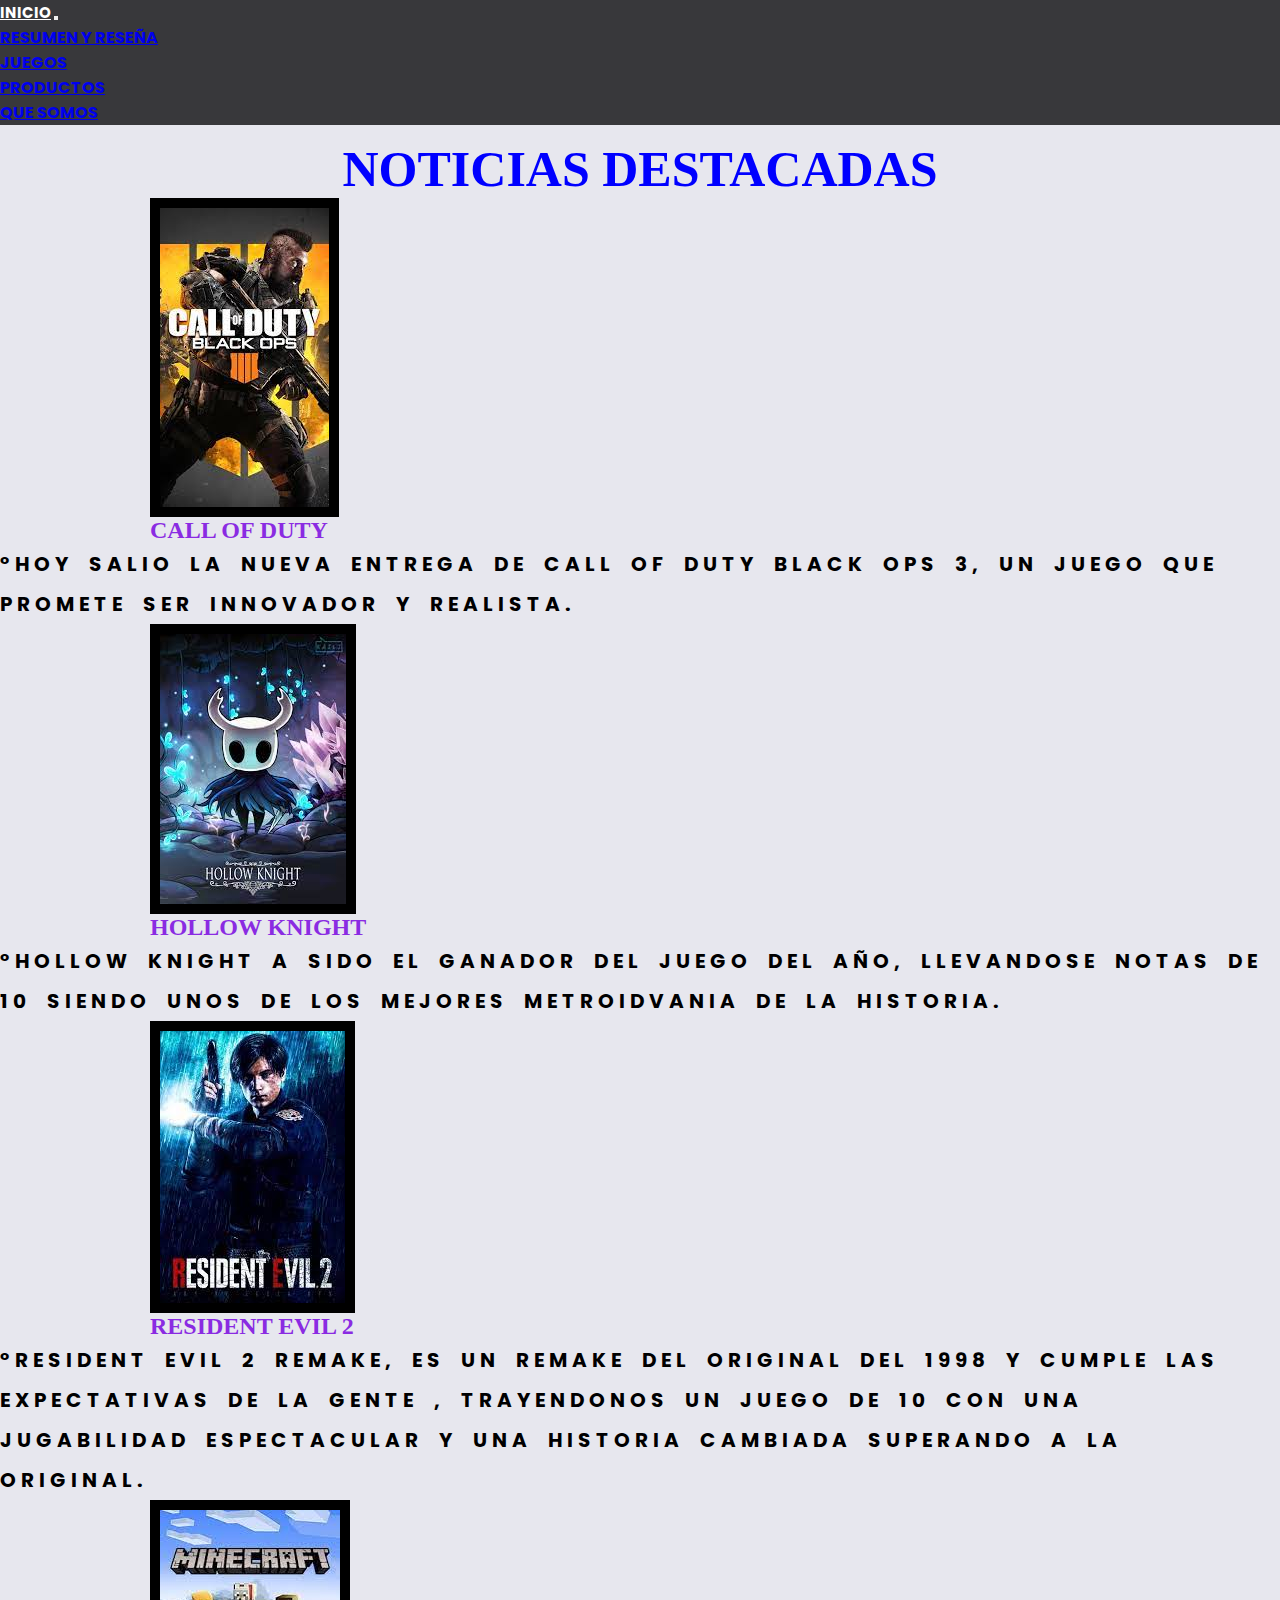
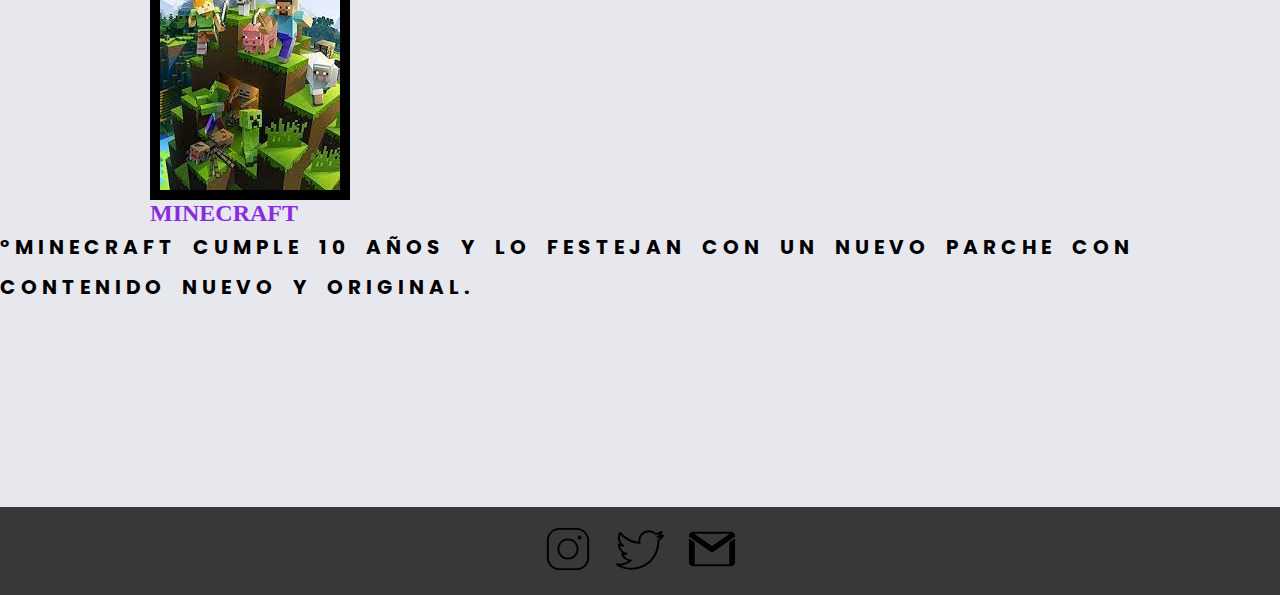
<file: entertainment/index.html>
<!DOCTYPE html>
<html lang="en">

<head>
    <meta charset="UTF-8">
    <meta http-equiv="X-UA-Compatible" content="IE=edge">
    <meta name="viewport" content="width=device-width, initial-scale=1.0">
    <meta name="keywords" content="Cine , Juegos , Reseñas , Electronica ">
    <meta name="description" content="En este espacio encontraras lo que buscas acerca del mundo geek y gamer.">
    <link href="https://cdn.jsdelivr.net/npm/bootstrap@5.0.2/dist/css/bootstrap.min.css" rel="stylesheet"
        integrity="sha384-EVSTQN3/azprG1Anm3QDgpJLIm9Nao0Yz1ztcQTwFspd3yD65VohhpuuCOmLASjC" crossorigin="anonymous">
    <link rel="stylesheet" href="./css/estilos.css">
    <title>Entertainment</title>
</head>

<body class="fondo">
<nav class="navbar navbar-expand-lg navbar-dark bodyreseña">
    <div class="container-fluid">
        <a class="navbar-brand auno" href="./index.html">INICIO</a>
        <button class="navbar-toggler" type="button" data-bs-toggle="collapse" data-bs-target="#navbarNav"
            aria-controls="navbarNav" aria-expanded="false" aria-label="Toggle navigation">
            <span class="navbar-toggler-icon"></span>
        </button>
        <div class="collapse navbar-collapse" id="navbarNav">
            <ul class="navbar-nav">
                <li class="nav-item">
                    <a class="nav-link active " aria-current="page" href="./section/farandulacine.html">RESUMEN Y RESEÑA</a>
                </li>
                <li class="nav-item">
                    <a class="nav-link active" href="./section/juegos.html">JUEGOS</a>
                </li>
                <li class="nav-item">
                    <a class="nav-link active" href="./section/productos.html">PRODUCTOS</a>
                </li>
                <li class="nav-item">
                    <a class="nav-link active" href="./section/quesomos.html" tabindex="-1" aria-disabled="true">QUE SOMOS</a>
                </li>
            </ul>
        </div>
    </div>
</nav>


    <main>
        <h1>NOTICIAS DESTACADAS</h1>
    </main>

        <section class="grid-img">
            <div>
                <img class="imgs"  src="./image/codblack.jpeg" alt="soldado portando un arma">
                <h2>CALL OF DUTY</h2>
                <p>°Hoy salio la nueva entrega de call of duty Black ops 3, un juego que promete ser innovador y
                    realista.</p>
            </div>
            <div >
                <img class="imgs" src="./image/hollowkit.jpeg"
                    alt="un personaje similar a un diablo color blanco y ojos negros grandes">
                <h2>HOLLOW KNIGHT</h2>
                <p>°Hollow Knight a sido el ganador del juego del año, llevandose notas de 10 siendo unos de los mejores
                    metroidvania de la historia.</p>
            </div>
            <div >
                <img class="imgs" src="./image/residentevil.jpeg" alt="policia portando un arma">
                <h2>RESIDENT EVIL 2</h2>
                <p>°Resident Evil 2 remake, es un remake del original del 1998 y cumple las expectativas de la gente ,
                    trayendonos un juego de 10 con una jugabilidad espectacular y una historia cambiada superando a la
                    original.
            </div>
            <div>
                <img class="imgs" src="./image/mine.jpeg" alt="hombre cuadrado">
                <h2>MINECRAFT</h2>
                <p>°Minecraft cumple 10 años y lo festejan con un nuevo parche con contenido nuevo y original.
            </div>

        </section>

        <footer class="footercelu">
            <div>
                <img class="icon" src="./image/ig.svg" alt="icono de instragram(camara de fotos) en blanco y negro">
                <img class="icon" src="./image/twiter.svg" alt="icono de twiter (un pajaro volando) en blanco y negro">
                <img class="icon" src="./image/gmail.svg" alt="carta de mail">
            </div>
        </footer>
        <script src="https://cdn.jsdelivr.net/npm/bootstrap@5.0.2/dist/js/bootstrap.bundle.min.js"
            integrity="sha384-MrcW6ZMFYlzcLA8Nl+NtUVF0sA7MsXsP1UyJoMp4YLEuNSfAP+JcXn/tWtIaxVXM" crossorigin="anonymous">
        </script>

    </body>

</html>
</file>
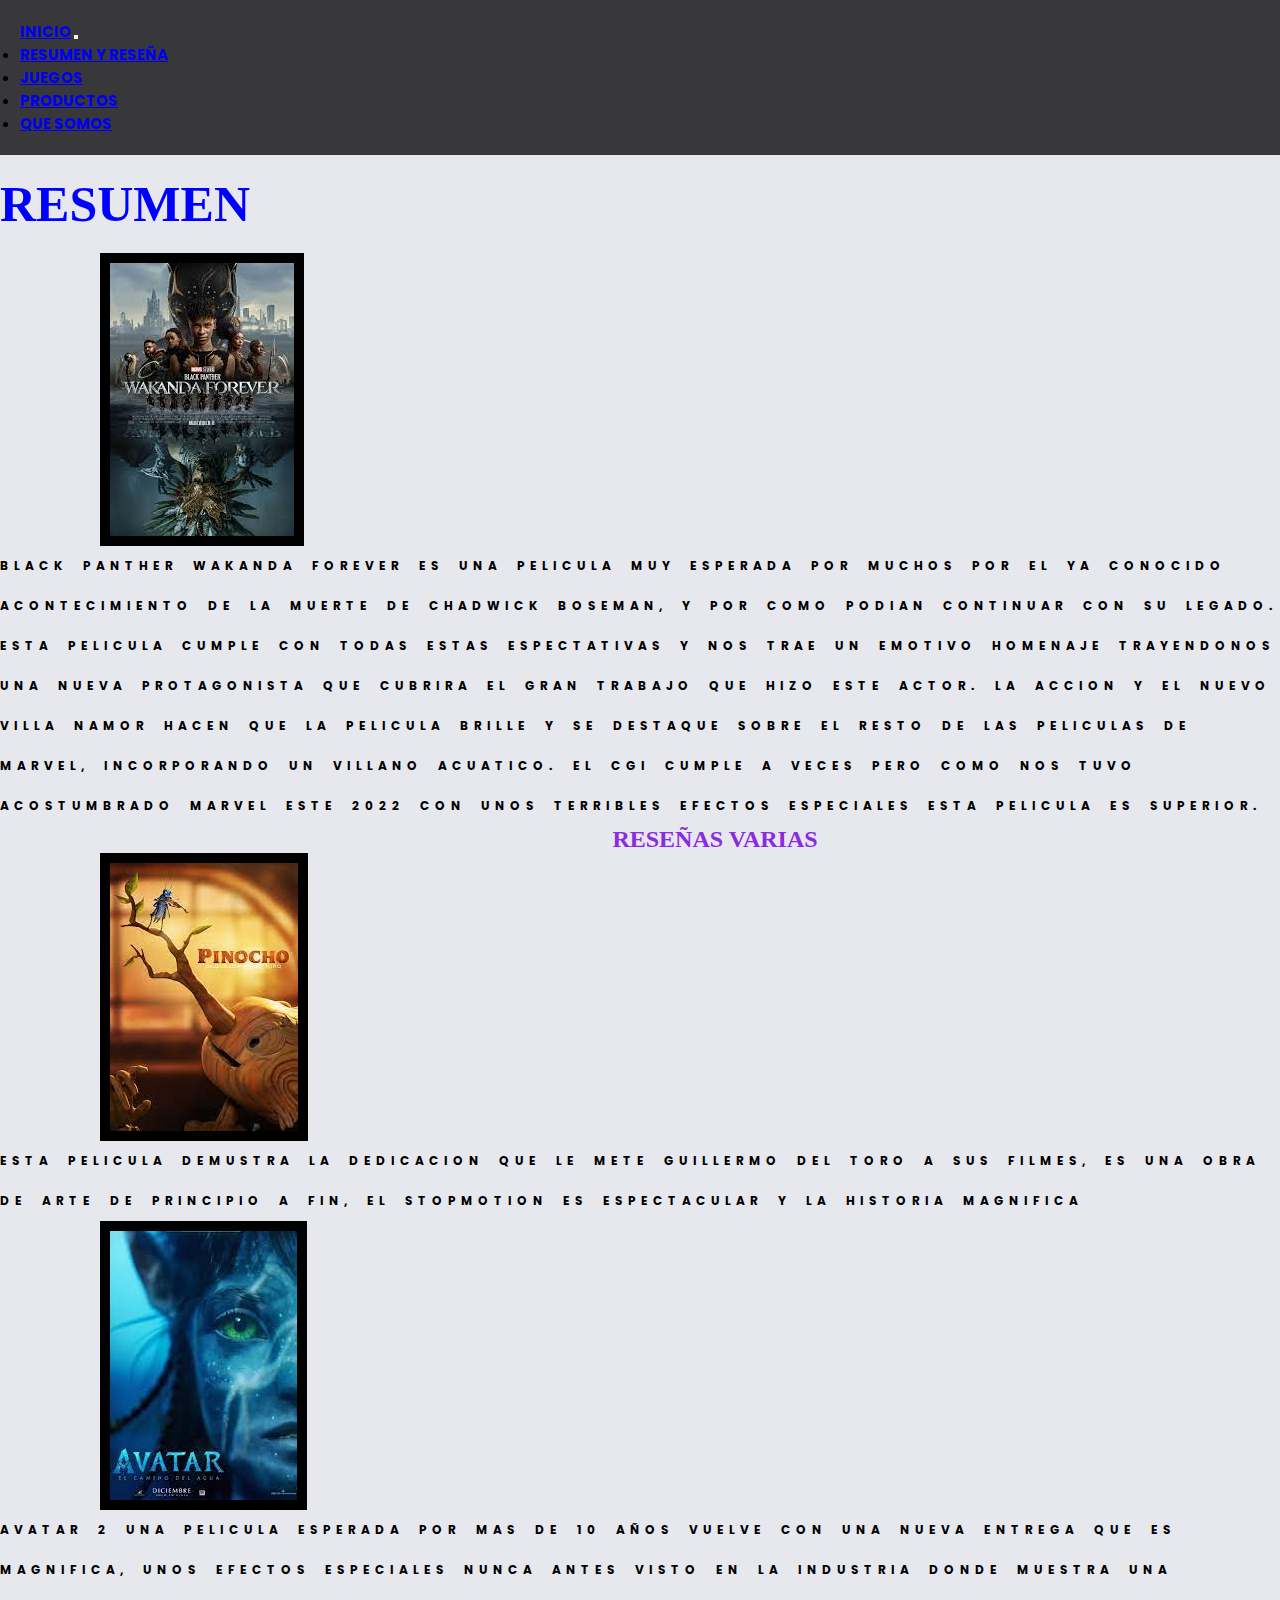
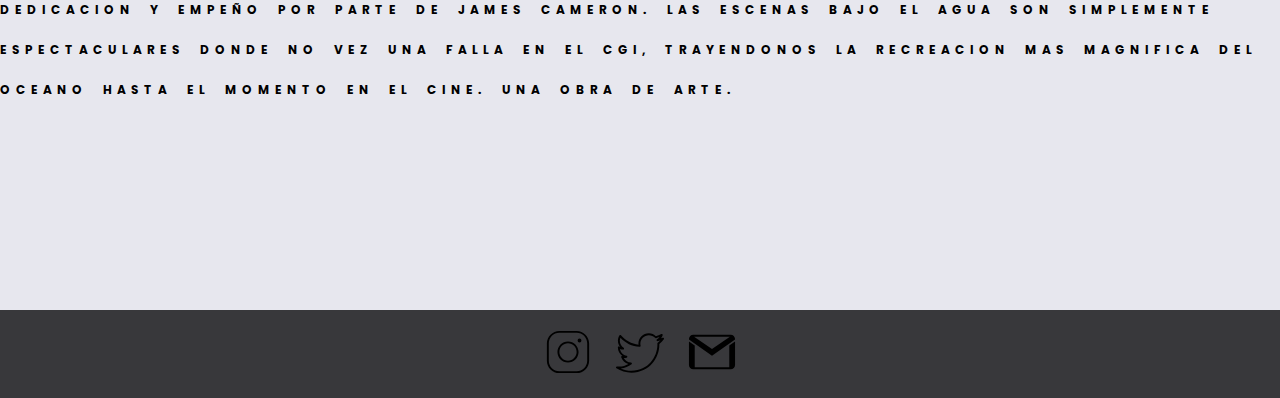
<file: entertainment/section/farandulacine.html>
<!DOCTYPE html>
<html lang="en">

<head>
    <meta charset="UTF-8">
    <meta http-equiv="X-UA-Compatible" content="IE=edge">
    <meta name="viewport" content="width=device-width, initial-scale=1.0">
    <title>Entertainment</title>
    <link href="https://cdn.jsdelivr.net/npm/bootstrap@5.0.2/dist/css/bootstrap.min.css" rel="stylesheet"
        integrity="sha384-EVSTQN3/azprG1Anm3QDgpJLIm9Nao0Yz1ztcQTwFspd3yD65VohhpuuCOmLASjC" crossorigin="anonymous">
    <link rel="stylesheet" href="../css/estilos.css">
</head>

<body class="fondo">
<nav class="navbar navbar-expand-lg navbar-dark bodyreseñados">
    <div class="container-fluid">
        <a class="navbar-brand ados" href="../index.html">INICIO</a>
        <button class="navbar-toggler" type="button" data-bs-toggle="collapse" data-bs-target="#navbarNav"
            aria-controls="navbarNav" aria-expanded="false" aria-label="Toggle navigation">
            <span class="navbar-toggler-icon"></span>
        </button>
        <div class="collapse navbar-collapse" id="navbarNav">
            <ul class="navbar-nav">
                <li class="nav-item">
                    <a class="nav-link active " aria-current="page" href="../section/farandulacine.html">RESUMEN Y
                        RESEÑA</a>
                </li>
                <li class="nav-item">
                    <a class="nav-link active" href="../section/juegos.html">JUEGOS</a>
                </li>
                <li class="nav-item">
                    <a class="nav-link active" href="../section/productos.html">PRODUCTOS</a>
                </li>
                <li class="nav-item">
                    <a class="nav-link active" href="../section/quesomos.html" tabindex="-1" aria-disabled="true">QUE
                        SOMOS</a>
                </li>
            </ul>
        </div>
    </div>
</nav>


<main>
    <h1 class="titulo-resumen">RESUMEN</h1>
</main>



<section>
    <div class="reseña">
        <img class="imgdos " src="../image/black-panther-wakanda-forever.jpeg"
            alt="varios personajes de la pelicula black panther con yuri como la protagonista">
        <p class="cambio">Black Panther Wakanda Forever es una pelicula muy esperada por muchos por el ya
            conocido acontecimiento de la muerte de Chadwick Boseman, y por como podian continuar con su legado.
            Esta pelicula cumple con todas estas espectativas y nos trae un emotivo homenaje trayendonos una nueva
            protagonista que cubrira el gran trabajo que hizo este actor. La accion y el nuevo villa NAMOR hacen que
            la pelicula brille y se destaque sobre el resto de las peliculas de marvel, incorporando un villano
            acuatico. El cgi cumple a veces pero como nos tuvo acostumbrado marvel este 2022 con unos terribles
            efectos especiales esta pelicula es superior.
        </p>
    </div>



    <h2 class="titulo-reseña">RESEÑAS VARIAS</h2>
    <div class="reseñas-secundarias">
        <img class="imgdos" src="../image/pinocho-del-toro.jpeg" alt="muñeco de madera">
        <p class="cambio"> Esta pelicula demustra la dedicacion que le mete Guillermo del toro a sus filmes,
            es una obra de arte de principio a fin, el stopmotion es espectacular y la historia magnifica</p>
    </div>
    <div class="reseñas-secundarias">
        <img class="imgdos" src="../image/avatardos.jpeg" alt="mujer marciana azul">
        <p class="cambio">Avatar 2 una pelicula esperada por mas de 10 años vuelve con una nueva entrega
            que es magnifica, unos efectos especiales nunca antes visto en la industria donde muestra una dedicacion
            y empeño por parte de james cameron. Las escenas bajo el agua son simplemente espectaculares donde no
            vez una falla en el cgi, trayendonos la recreacion mas magnifica del oceano hasta el momento en el cine.
            Una obra de arte. </p>
    </div>

</section>


<footer class="footercelu">
    <div>
        <img class="icon" src="../image/ig.svg" alt="icono de instragram(camara de fotos) en blanco y negro">
        <img class="icon" src="../image/twiter.svg" alt="icono de twiter (un pajaro volando) en blanco y negro">
        <img class="icon" src="../image/gmail.svg" alt="carta de mail">
    </div>
</footer>



<script src="https://cdn.jsdelivr.net/npm/bootstrap@5.0.2/dist/js/bootstrap.bundle.min.js"
    integrity="sha384-MrcW6ZMFYlzcLA8Nl+NtUVF0sA7MsXsP1UyJoMp4YLEuNSfAP+JcXn/tWtIaxVXM" crossorigin="anonymous">
</script>

</body>

</html>
</file>
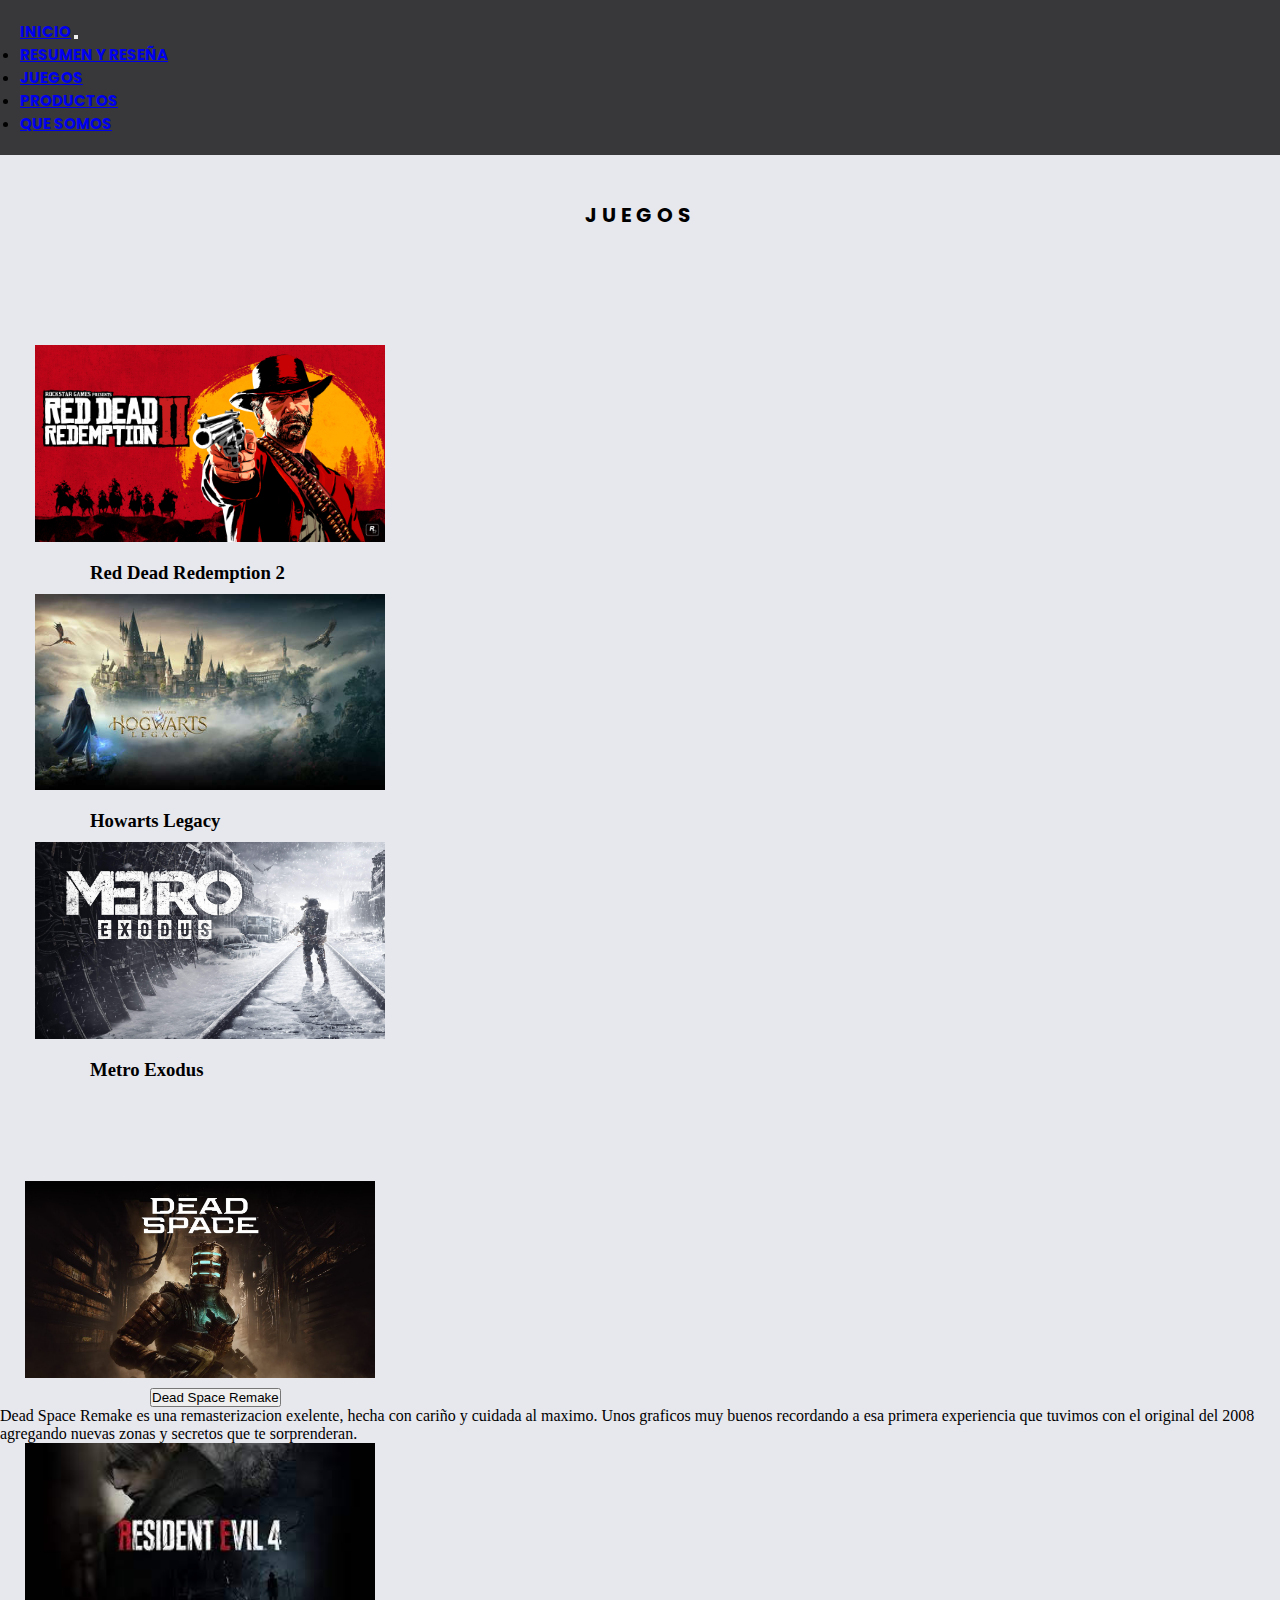
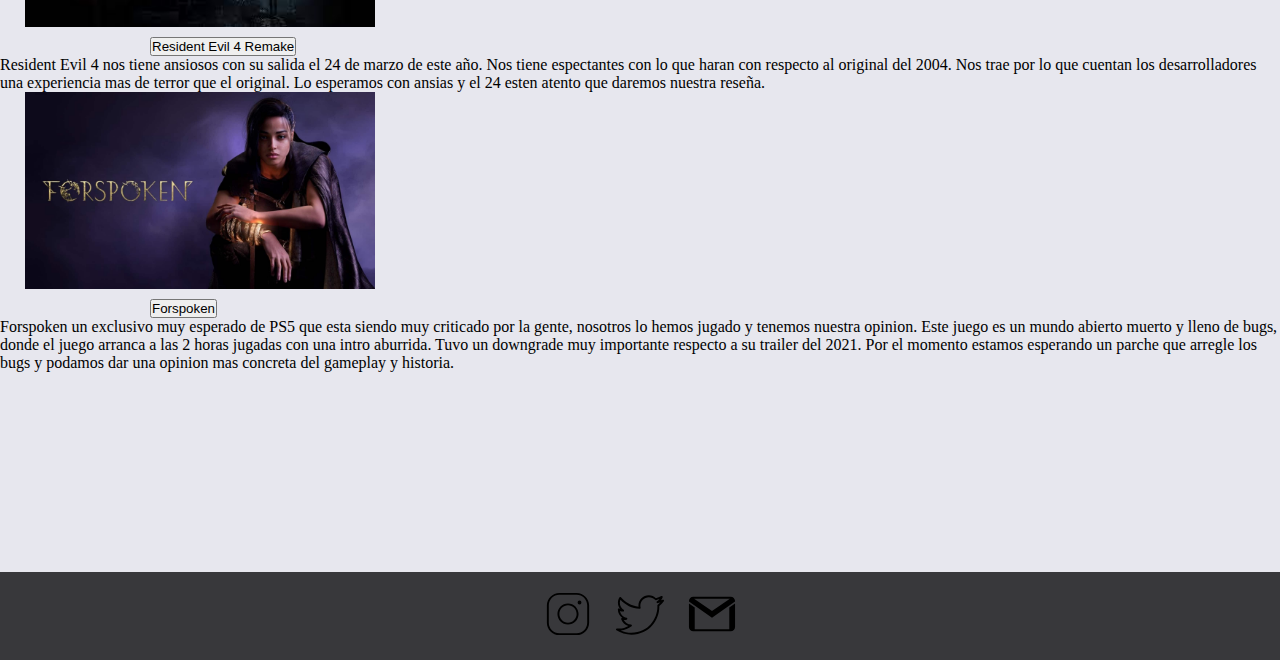
<file: entertainment/section/juegos.html>
<!DOCTYPE html>
<html lang="en">

<head>
    <meta charset="UTF-8">
    <meta http-equiv="X-UA-Compatible" content="IE=edge">
    <meta name="viewport" content="width=device-width, initial-scale=1.0">
    <link href="https://cdn.jsdelivr.net/npm/bootstrap@5.0.2/dist/css/bootstrap.min.css" rel="stylesheet"
        integrity="sha384-EVSTQN3/azprG1Anm3QDgpJLIm9Nao0Yz1ztcQTwFspd3yD65VohhpuuCOmLASjC" crossorigin="anonymous">
    <title>Entertainment</title>
    <link rel="stylesheet" href="../css/estilos.css">
</head>


<body class="fondo">
<nav class="navbar navbar-expand-lg navbar-dark bodyreseñados">
    <div class="container-fluid">
        <a class="navbar-brand ados" href="../index.html">INICIO</a>
        <button class="navbar-toggler" type="button" data-bs-toggle="collapse" data-bs-target="#navbarNav"
            aria-controls="navbarNav" aria-expanded="false" aria-label="Toggle navigation">
            <span class="navbar-toggler-icon"></span>
        </button>
        <div class="collapse navbar-collapse" id="navbarNav">
            <ul class="navbar-nav">
                <li class="nav-item">
                    <a class="nav-link active" aria-current="page" href="../section/farandulacine.html">RESUMEN Y
                        RESEÑA</a>
                </li>
                <li class="nav-item">
                    <a class="nav-link active" href="../section/juegos.html">JUEGOS</a>
                </li>
                <li class="nav-item">
                    <a class="nav-link active" href="../section/productos.html">PRODUCTOS</a>
                </li>
                <li class="nav-item">
                    <a class="nav-link active" href="../section/quesomos.html" tabindex="-1" aria-disabled="true">QUE
                        SOMOS</a>
                </li>
            </ul>
        </div>
    </div>
</nav>

<p class="fs-2 juegos">JUEGOS</p>

<section class="down">
    <div class="container-fluid ">
        <div class="row">
            <div class="col">
                <img class="imgcol " src="../image/reddeaddos.jpg" alt="vaquero apuntando con una pistola">
                <h3 class="htres ">Red Dead Redemption 2</h3>
            </div>
            <div class="col">
                <img class="imgcol" src="../image/hphl.jfif" alt="un castillo de fondo con una persona mirandolo">
                <h3 class="htres ">Howarts Legacy</h3>
            </div>
            <div class="col">
                <img class="imgcol" src="../image/metroe.jpg" alt="un hombre vestido con una mascara de gas en un tunel nevando">
                <h3 class="htres ">Metro Exodus</h3>
            </div>
        </div>
    </div>
</section>


<section class="down">
    <div class="container-fluid">
        <div class="row">
            <div class="col">
                <img class="imgcoldos" src="../image/deadspaceremake.jpg" alt="una persona con un traje robotico espacial">
                <div class="accordion accordion-flush" id="accordionFlushExample">
                    <div class="accordion-item">
                        <h2 class="accordion-header" id="flush-headingOne">
                            <button class="accordion-button collapsed" type="button" data-bs-toggle="collapse"
                                data-bs-target="#flush-collapseOne" aria-expanded="false"
                                aria-controls="flush-collapseOne">
                                Dead Space Remake
                            </button>
                        </h2>
                        <div id="flush-collapseOne" class="accordion-collapse collapse"
                            aria-labelledby="flush-headingOne" data-bs-parent="#accordionFlushExample">
                            <div class="accordion-body">Dead Space Remake es una remasterizacion exelente, hecha con cariño y cuidada al maximo. Unos graficos muy buenos recordando a esa primera experiencia que tuvimos con el original del 2008 agregando nuevas zonas y secretos que te sorprenderan.</div>
                        </div>
                    </div>
                </div>
                <div class="col">
                    <img class="imgcoldos" src="../image/recuatroremake.jfif" alt="un hombre mirando para abajo">
                    <div class="accordion accordion-flush" id="accordionFlushExample">
                        <div class="accordion-item">
                            <h2 class="accordion-header " id="flush-headingOne">
                                <button class="accordion-button collapsed" type="button" data-bs-toggle="collapse"
                                    data-bs-target="#flush-collapseOne" aria-expanded="false"
                                    aria-controls="flush-collapseOne">
                                    Resident Evil 4 Remake
                                </button>
                            </h2>
                            <div id="flush-collapseOne" class="accordion-collapse collapse"
                                aria-labelledby="flush-headingOne" data-bs-parent="#accordionFlushExample">
                                <div class="accordion-body">Resident Evil 4 nos tiene ansiosos con su salida el 24 de marzo de este año. Nos tiene espectantes con lo que haran con respecto al original del 2004. Nos trae por lo que cuentan los desarrolladores una experiencia mas de terror que el original. Lo esperamos con ansias y el 24 esten atento que daremos nuestra reseña.</div>
                            </div>
                        </div>
                    </div>
                    <div class="col ">
                        <img class="imgcoldos" src="../image/forspoken.jpg" alt="una chica sentada con la mano encendida">
                        <div class="accordion accordion-flush" id="accordionFlushExample">
                            <div class="accordion-item">
                                <h2 class="accordion-header" id="flush-headingOne">
                                    <button class="accordion-button collapsed" type="button" data-bs-toggle="collapse"
                                        data-bs-target="#flush-collapseOne" aria-expanded="false"
                                        aria-controls="flush-collapseOne">
                                        Forspoken
                                    </button>
                                </h2>
                                <div id="flush-collapseOne" class="accordion-collapse collapse"
                                    aria-labelledby="flush-headingOne" data-bs-parent="#accordionFlushExample">
                                    <div class="accordion-body">Forspoken un exclusivo muy esperado de PS5 que esta siendo muy criticado por la gente, nosotros lo hemos jugado y tenemos nuestra opinion. Este juego es un mundo abierto muerto y lleno de bugs, donde el juego arranca a las 2 horas jugadas con una intro aburrida. Tuvo un downgrade muy importante respecto a su trailer del 2021. Por el momento estamos esperando un parche que arregle los bugs y podamos dar una opinion mas concreta del gameplay y historia.
                                    </div>
                                </div>
                            </div>
                        </div>
                    </div>
                </div>
</section>











<footer class="footercelu">
    <div>
        <img class="icon" src="../image/ig.svg" alt="icono de instragram(camara de fotos) en blanco y negro">
        <img class="icon" src="../image/twiter.svg" alt="icono de twiter (un pajaro volando) en blanco y negro">
        <img class="icon" src="../image/gmail.svg" alt="carta de mail">
    </div>
</footer>

<script src="https://cdn.jsdelivr.net/npm/bootstrap@5.0.2/dist/js/bootstrap.bundle.min.js"
    integrity="sha384-MrcW6ZMFYlzcLA8Nl+NtUVF0sA7MsXsP1UyJoMp4YLEuNSfAP+JcXn/tWtIaxVXM" crossorigin="anonymous">
</script>
    
</body>

</html>
</file>
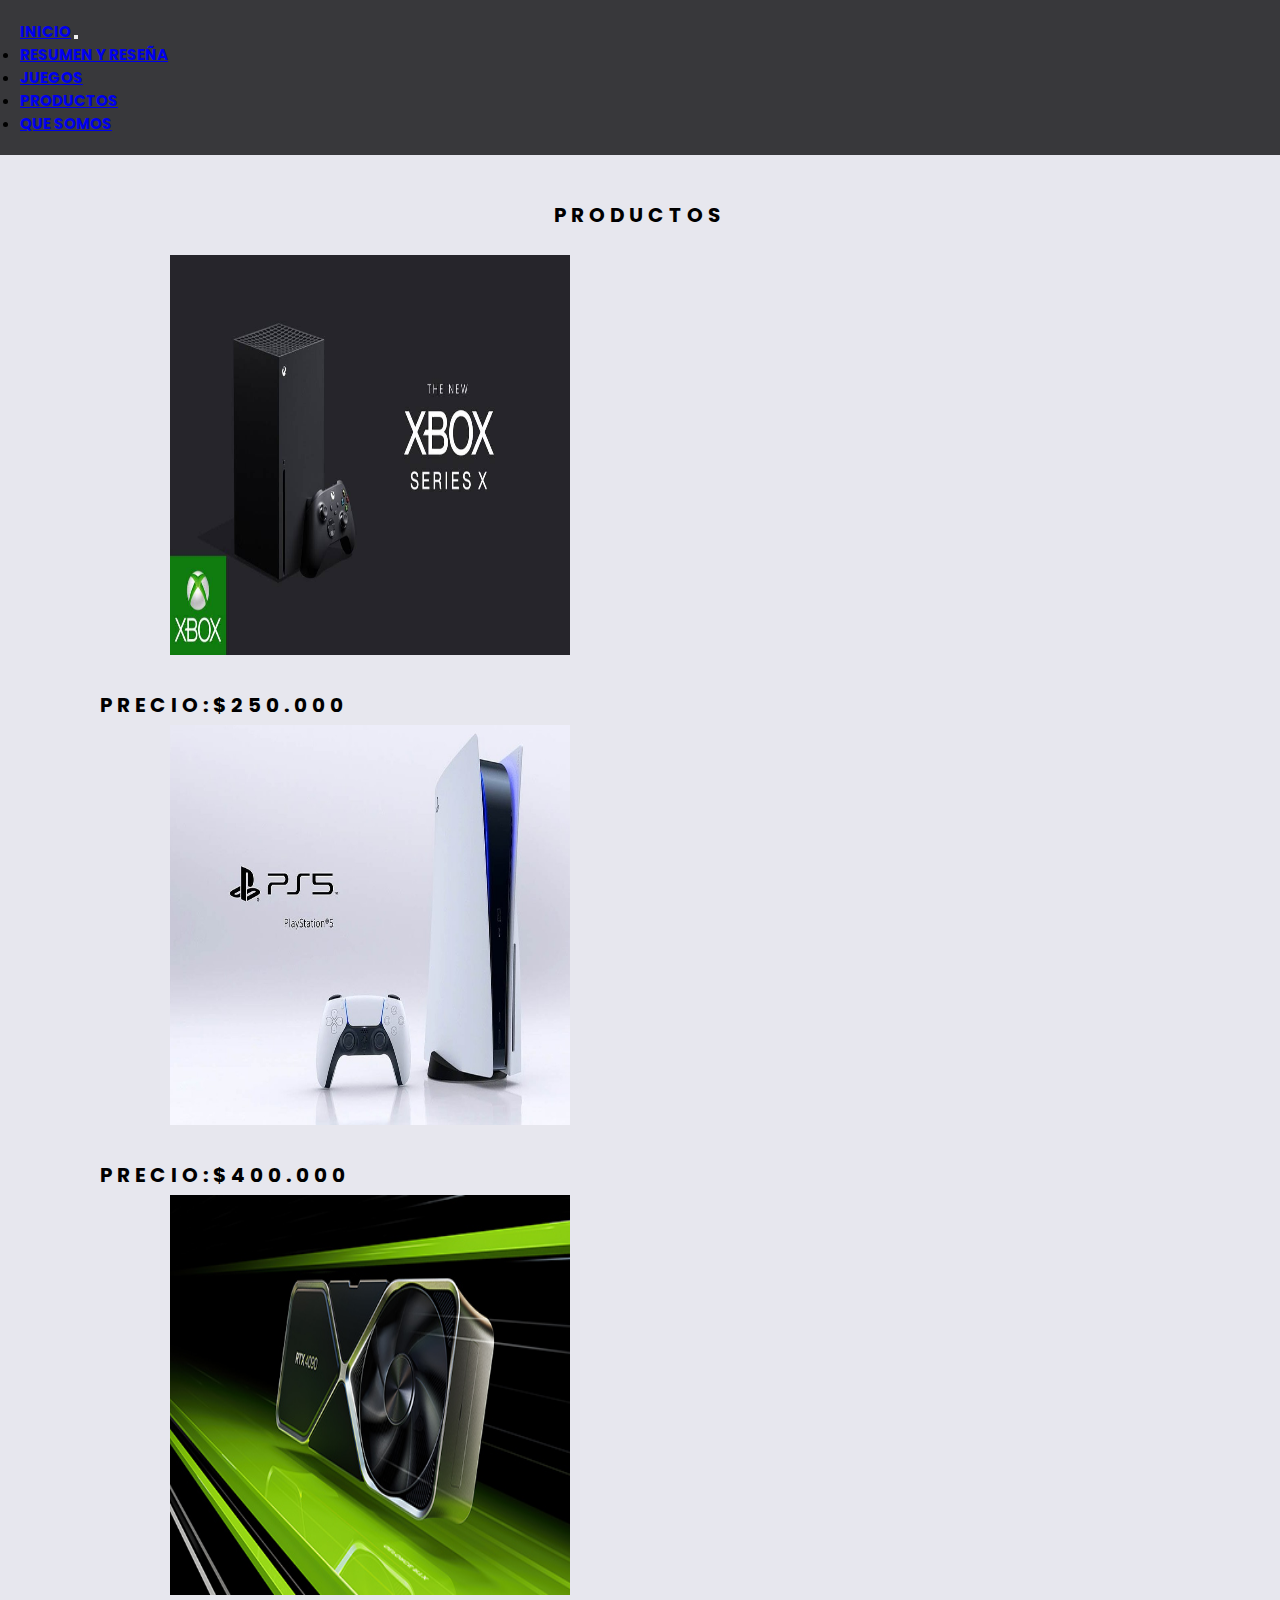
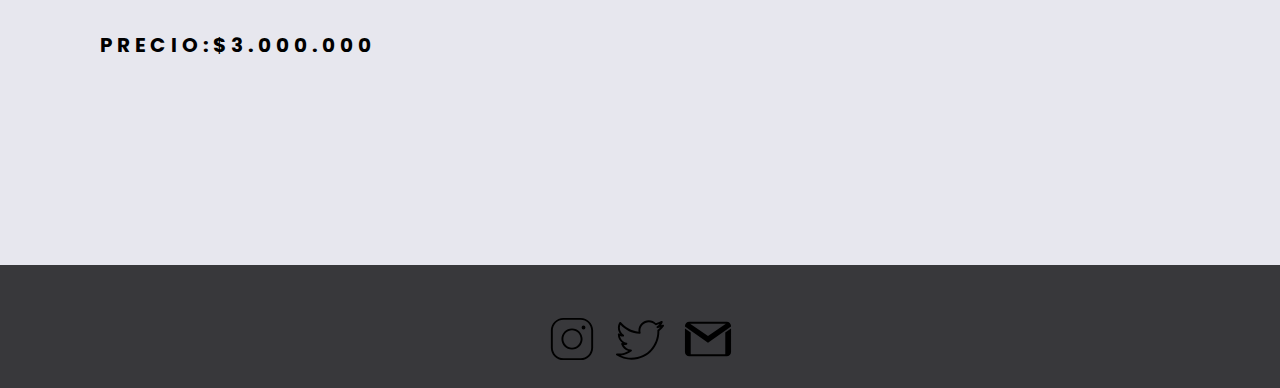
<file: entertainment/section/productos.html>
<!DOCTYPE html>
<html lang="en">

<head>
    <meta charset="UTF-8">
    <meta http-equiv="X-UA-Compatible" content="IE=edge">
    <meta name="viewport" content="width=device-width, initial-scale=1.0">
    <link href="https://cdn.jsdelivr.net/npm/bootstrap@5.0.2/dist/css/bootstrap.min.css" rel="stylesheet"
        integrity="sha384-EVSTQN3/azprG1Anm3QDgpJLIm9Nao0Yz1ztcQTwFspd3yD65VohhpuuCOmLASjC" crossorigin="anonymous">
    <title>Entertainment</title>
    <link rel="stylesheet" href="../css/estilos.css">
</head>



    <nav class="navbar navbar-expand-lg navbar-dark bodyreseñados">
        <div class="container-fluid">
            <a class="navbar-brand ados" href="../index.html">INICIO</a>
            <button class="navbar-toggler" type="button" data-bs-toggle="collapse" data-bs-target="#navbarNav"
                aria-controls="navbarNav" aria-expanded="false" aria-label="Toggle navigation">
                <span class="navbar-toggler-icon"></span>
            </button>
            <div class="collapse navbar-collapse" id="navbarNav">
                <ul class="navbar-nav">
                    <li class="nav-item">
                        <a class="nav-link active" aria-current="page" href="../section/farandulacine.html">RESUMEN Y
                            RESEÑA</a>
                    </li>
                    <li class="nav-item">
                        <a class="nav-link active" href="../section/juegos.html">JUEGOS</a>
                    </li>
                    <li class="nav-item">
                        <a class="nav-link active" href="../section/productos.html">PRODUCTOS</a>
                    </li>
                    <li class="nav-item">
                        <a class="nav-link active" href="../section/quesomos.html" tabindex="-1"
                            aria-disabled="true">QUE
                            SOMOS</a>
                    </li>
                </ul>
            </div>
        </div>
    </nav>

<body class="fondo">
    


    <p class="fs-2 juegos">PRODUCTOS</p>

<section class="mover">
    <div class="container-fluid">
        <div class="row align-items-start">
            <div class="col">
                <img class="imgcoltres" src="../image/xbox.jpg" alt="consola xbox de sobremesa ">
                <p >Precio:$250.000</p>
            </div>
            <div class="col">
                <img class="imgcoltres"  src="../image/pscinco.jpg" alt="consola playstation cinco de sobremesa">
                <p>Precio:$400.000</p>
            </div>
            <div class="col">
                <img class="imgcoltres"  src="../image/nvidia.jpg" alt="nueva placa grafica nvidia 4060">
                <p  >Precio:$3.000.000</p>
            </div>
        </div>
        </section>
















        <footer class="fondo-footer footerproductos">
            <div class="sass">
                <img class="icon" src="../image/ig.svg" alt="icono de instragram(camara de fotos) en blanco y negro">
                <img class="icon" src="../image/twiter.svg" alt="icono de twiter (un pajaro volando) en blanco y negro">
                <img class="icon" src="../image/gmail.svg" alt="carta de mail">
            </div>
        </footer>

        <script src="https://cdn.jsdelivr.net/npm/bootstrap@5.0.2/dist/js/bootstrap.bundle.min.js"
            integrity="sha384-MrcW6ZMFYlzcLA8Nl+NtUVF0sA7MsXsP1UyJoMp4YLEuNSfAP+JcXn/tWtIaxVXM" crossorigin="anonymous">
        </script>


</body>

</html>
</file>
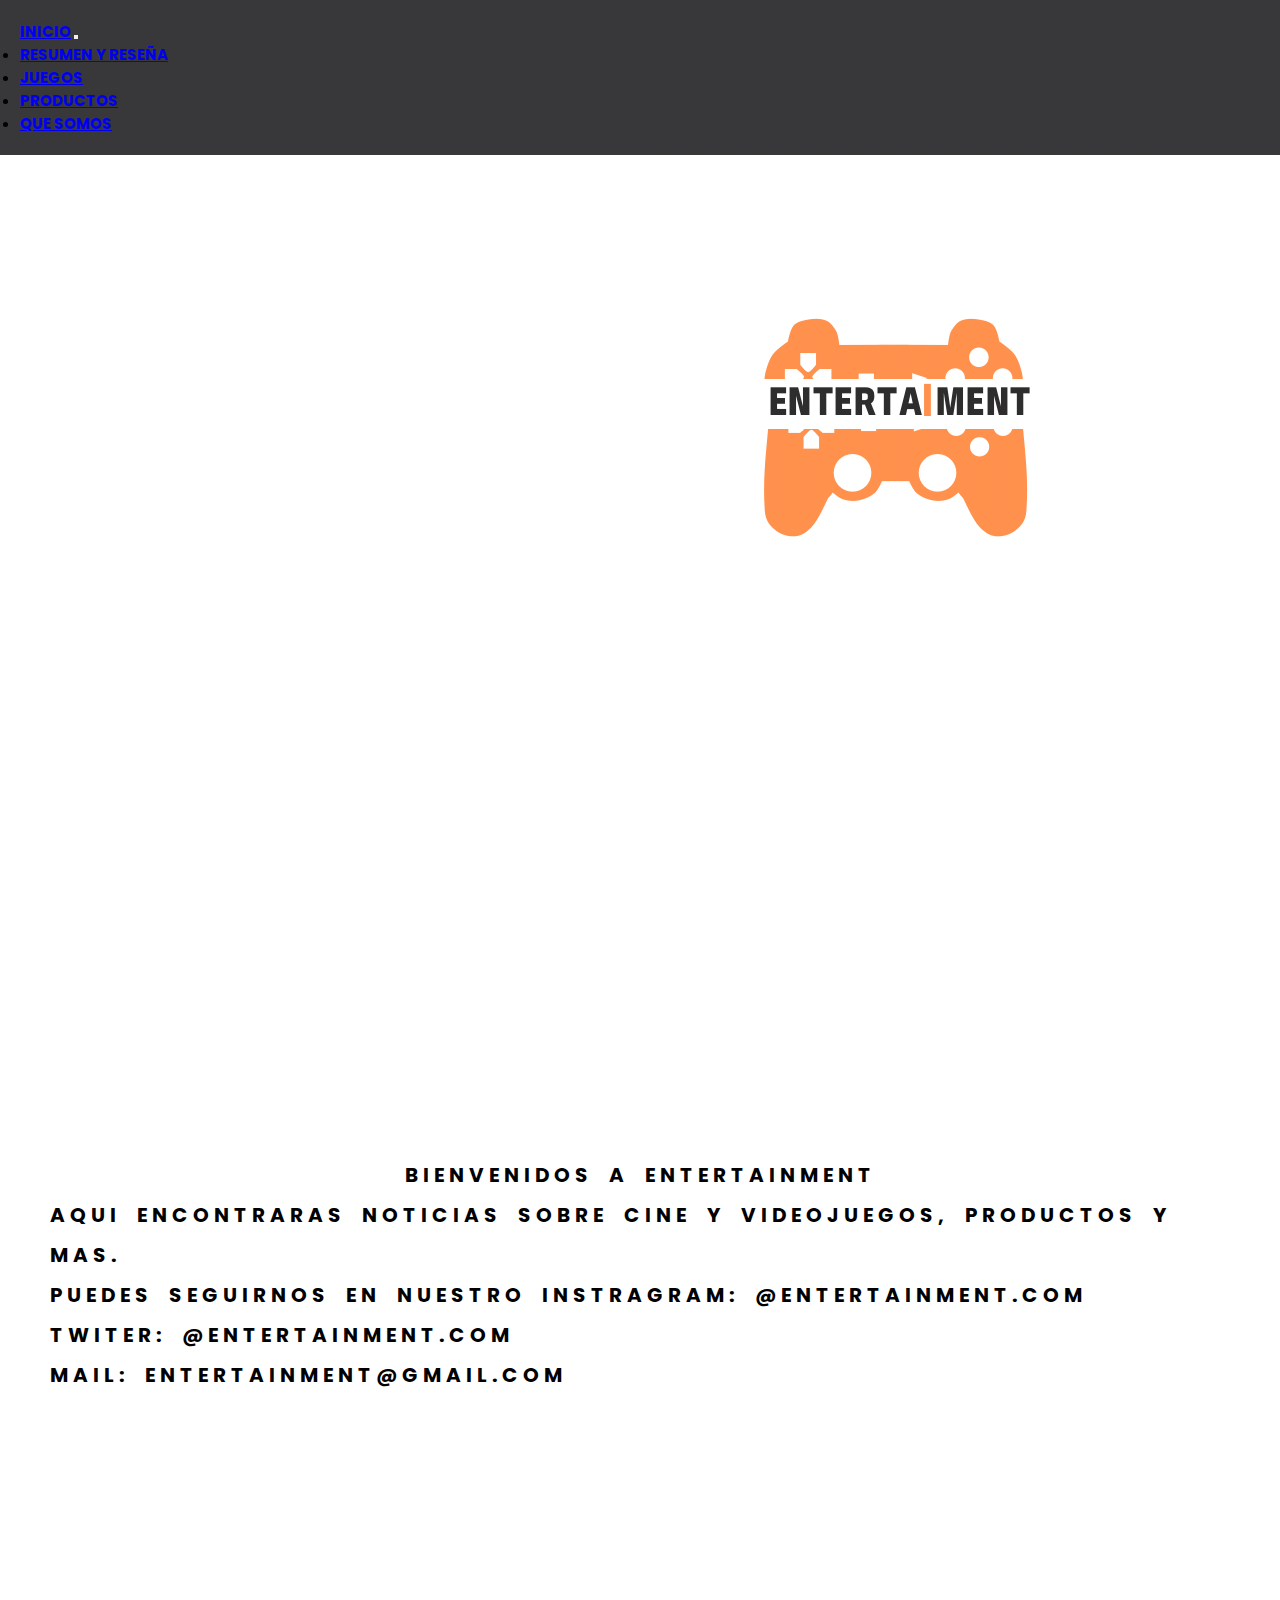
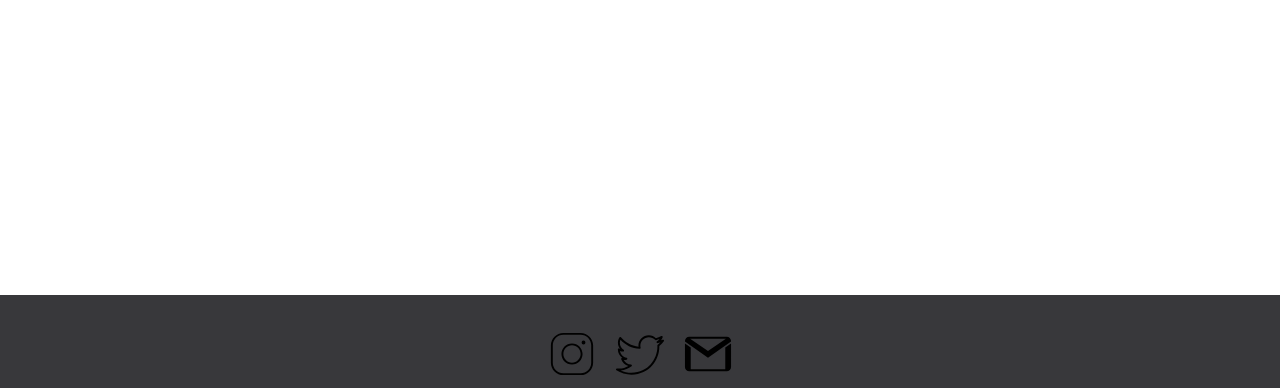
<file: entertainment/section/quesomos.html>
<!DOCTYPE html>
<html lang="en">

<head>
    <meta charset="UTF-8">
    <meta http-equiv="X-UA-Compatible" content="IE=edge">
    <meta name="viewport" content="width=device-width, initial-scale=1.0">
    <link href="https://cdn.jsdelivr.net/npm/bootstrap@5.0.2/dist/css/bootstrap.min.css" rel="stylesheet"
        integrity="sha384-EVSTQN3/azprG1Anm3QDgpJLIm9Nao0Yz1ztcQTwFspd3yD65VohhpuuCOmLASjC" crossorigin="anonymous">
    <link rel="stylesheet" href="../css/estilos.css">
    <title>Entertainment</title>
</head>

<nav class="navbar navbar-expand-lg navbar-dark bodyreseñados">
    <div class="container-fluid">
        <a class="navbar-brand ados" href="../index.html">INICIO</a>
        <button class="navbar-toggler" type="button" data-bs-toggle="collapse" data-bs-target="#navbarNav"
            aria-controls="navbarNav" aria-expanded="false" aria-label="Toggle navigation">
            <span class="navbar-toggler-icon"></span>
        </button>
        <div class="collapse navbar-collapse" id="navbarNav">
            <ul class="navbar-nav">
                <li class="nav-item">
                    <a class="nav-link active" aria-current="page" href="../section/farandulacine.html">RESUMEN Y
                        RESEÑA</a>
                </li>
                <li class="nav-item">
                    <a class="nav-link active" href="../section/juegos.html">JUEGOS</a>
                </li>
                <li class="nav-item">
                    <a class="nav-link active" href="../section/productos.html">PRODUCTOS</a>
                </li>
                <li class="nav-item">
                    <a class="nav-link active" href="../section/quesomos.html" tabindex="-1" aria-disabled="true">QUE
                        SOMOS</a>
                </li>
            </ul>
        </div>
    </div>
</nav>



    


<div class="text-center">
    <img class="logo" src="../image/logodos.png" class="rounded" alt="mi logo de Entertainment un joystick con el nombre de la pagina">
</div>
<section class="moverfooter">
    <div class="up">
    <p class="h1 move ">Bienvenidos a Entertainment</p>
    <p class="text-center">Aqui encontraras noticias sobre cine y videojuegos, productos y mas.</p>
    <p class="text-center">Puedes seguirnos en nuestro instragram: @Entertainment.com</p>
    <p class="text-center">Twiter: @Entertainment.com </p>
    <p class="text-center">Mail: Entertainment@gmail.com</p>
    </div>
</section>






<footer class="fondo-footer ">
    <div class="sass">
        <img class="icon" src="../image/ig.svg" alt="icono de instragram(camara de fotos) en blanco y negro">
        <img class="icon" src="../image/twiter.svg" alt="icono de twiter (un pajaro volando) en blanco y negro">
        <img class="icon" src="../image/gmail.svg" alt="carta de mail">
    </div>
</footer>

<script src="https://cdn.jsdelivr.net/npm/bootstrap@5.0.2/dist/js/bootstrap.bundle.min.js"
    integrity="sha384-MrcW6ZMFYlzcLA8Nl+NtUVF0sA7MsXsP1UyJoMp4YLEuNSfAP+JcXn/tWtIaxVXM" crossorigin="anonymous">
</script>


</html>
</file>
<file: entertainment/css/estilos.css>
@charset "UTF-8";
@import url("https://fonts.googleapis.com/css2?family=Poppins:ital@0;1&family=Roboto:ital@0;1&display=swap");
@import url("https://fonts.googleapis.com/css2?family=Poppins:ital@0;1&family=Roboto:ital@0;1&display=swap");
* {
  margin: 0;
  padding: 0;
}

/*mobile,pagina INICIO*/
.auno {
  font-size: 15px;
  color: white;
}

.bodyreseña {
  background: rgb(56, 56, 59);
  font-family: "Poppins", sans-serif;
  font-weight: bolder;
  display: flex;
  flex-direction: column;
}

h1 {
  font-size: small;
  display: flex;
  justify-content: center;
  font-weight: bold;
}

img {
  border: black 2px solid;
  margin-left: 125px;
}

h2 {
  text-align: center;
}

p {
  text-align: center;
  font-family: "Poppins", sans-serif;
  font-weight: bolder;
}

/*resumen y reseña**/
.bodyreseñados {
  background: rgb(56, 56, 59);
  font-family: "Poppins", sans-serif;
  font-weight: bolder;
  display: flex;
  flex-direction: column;
}

.cambio {
  font-size: 12px;
}

.ados {
  font-size: 15px;
  font-weight: bold;
}

.bodyreseñados {
  font-family: "Poppins", sans-serif;
  font-size: 15px;
  padding: 20px;
  background: rgb(56, 56, 59);
  font-weight: bold;
  padding: 5px;
}

.footercelu {
  padding: 0.5em;
  background: rgb(56, 56, 59);
  margin-bottom: 0;
  margin-top: 1, 5em;
  display: flex;
  justify-content: center;
}

.icon {
  width: 48px;
  border: none;
  margin: 10px;
}

.fondo {
  background: rgb(231, 231, 238);
}

.imgcol {
  height: 350x;
  width: 350px;
  border: none;
  padding: 10px;
  margin-bottom: 30px;
  display: grid;
  grid-template-columns: 1fr 1fr;
  height: auto;
  margin-left: 25px;
}

.imgcoldos {
  height: 350x;
  width: 350px;
  border: none;
  display: flex;
  justify-content: center;
  margin-bottom: 10px;
  display: grid;
  grid-template-columns: 1fr 1fr;
  height: auto;
  margin-left: 25px;
}

.htres {
  display: flex;
  justify-content: center;
  margin-right: 100px;
  text-align: center;
}

/*producto*/
.imgcoltres {
  height: 350x;
  width: 350px;
  border: none;
  margin-bottom: 30px;
  justify-content: flex-start;
  display: grid;
  grid-template-columns: 1fr 1fr;
  padding-left: 50px;
  margin-left: 20px;
}

/*que somos*/
.logo {
  border: none;
  margin-bottom: 30px;
  justify-content: flex-start;
  display: grid;
  grid-template-columns: 1fr 1fr;
  padding-left: 50px;
  margin-left: -70px;
}

.up {
  margin-bottom: 500px;
}

@media (min-width: 525px) {
  .htres {
    display: flex;
    justify-content: flex-start;
  }
}
/**pantalla de compu*/
@media (min-width: 1024px) {
  .auno {
    font-size: 15px;
  }
  .bodyreseñados {
    background: rgb(56, 56, 59);
    font-family: "Poppins", sans-serif;
    font-size: 15px;
    padding: 20px;
  }
  h1 {
    font-size: 50px;
    color: blue;
    margin-top: 15px;
  }
  h2 {
    text-align: center;
  }
  p {
    font-family: "Poppins", sans-serif;
    font-style: normal;
    font-weight: bold;
    font-size: 20px;
    text-align: left;
    line-height: 40px;
    letter-spacing: 5px;
    text-transform: uppercase;
    word-spacing: 7px;
    color: black;
  }
  h2 {
    font-style: "Poppins", sans-serif;
    font-weight: bold;
    color: blueviolet;
    display: flex;
    justify-content: flex-start;
    margin-left: 150px;
  }
  img {
    border: black 10px solid;
  }
  .imgs:hover {
    transform: scale(2);
    transition-property: all;
    transition-duration: 2s;
  }
  .imgs {
    display: grid;
    grid-template-columns: 1fr 1fr;
    height: auto;
    margin: 0;
    margin-left: 150px;
  }
  footer {
    margin-top: 200px;
    display: flex;
    justify-content: center;
    background: rgb(56, 56, 59);
  }
  /*resumen y reseña compu**/
  .ados {
    font-size: 15px;
  }
  .bodyreseñados {
    background: rgb(56, 56, 59);
    font-family: "Poppins", sans-serif;
    font-size: 15px;
    padding: 20px;
  }
  .titulo-resumen {
    display: flex;
    justify-content: left;
    margin-top: 20px;
    margin-bottom: 20px;
  }
  .imgdos {
    display: grid;
    grid-template-columns: 1fr 1fr;
    height: auto;
    margin: 0;
  }
  .imgdos:hover {
    transform: scale(2);
    transition-property: all;
    transition-duration: 2s;
  }
  .titulo-reseña {
    display: flex;
    justify-content: center;
  }
  .cambio {
    display: flex;
    justify-content: left;
    text-align: left;
  }
  .imgdos {
    margin-left: 100px;
  }
  /*JUEGOS*/
  .down {
    margin-top: 100px;
  }
  .imgcol {
    height: 350x;
    width: 350px;
    border: none;
    display: flex;
    justify-content: center;
    margin-bottom: 10px;
    margin-right: 50px;
    align-self: center;
  }
  .htres {
    margin-left: 90px;
  }
  .fondo {
    background: rgb(231, 231, 238);
  }
  .juegos {
    text-align: center;
    margin-top: 40px;
  }
  .imgcoldos {
    height: 350x;
    width: 350px;
    border: none;
    display: flex;
    justify-content: center;
    margin-bottom: 10px;
  }
  /*productos*/
  .mover {
    margin-top: 20px;
    margin-left: 100px;
  }
  .imgcoltres {
    height: 400px;
    width: 400px;
  }
  .footerproductos {
    padding: 15px;
    margin-top: 200px;
  }
  /*que somos*/
  .moverfooter {
    margin: 50px;
  }
  .logo {
    margin-bottom: 500px;
    border: none;
    margin-left: 600px;
    background-color: none;
  }
  .move {
    text-align: center;
  }
}
.fondo-footer {
  background: rgb(56, 56, 59);
}
.fondo-footer .sass {
  margin-top: 25px;
  display: flex;
  justify-content: center;
}
.fondo-footer .sass .icon {
  display: flex;
  justify-content: space-between;
}

.icon {
  height: 48px;
  width: 48px;
  border: none;
  margin: 10px;
}/*# sourceMappingURL=estilos.css.map */
</file>
